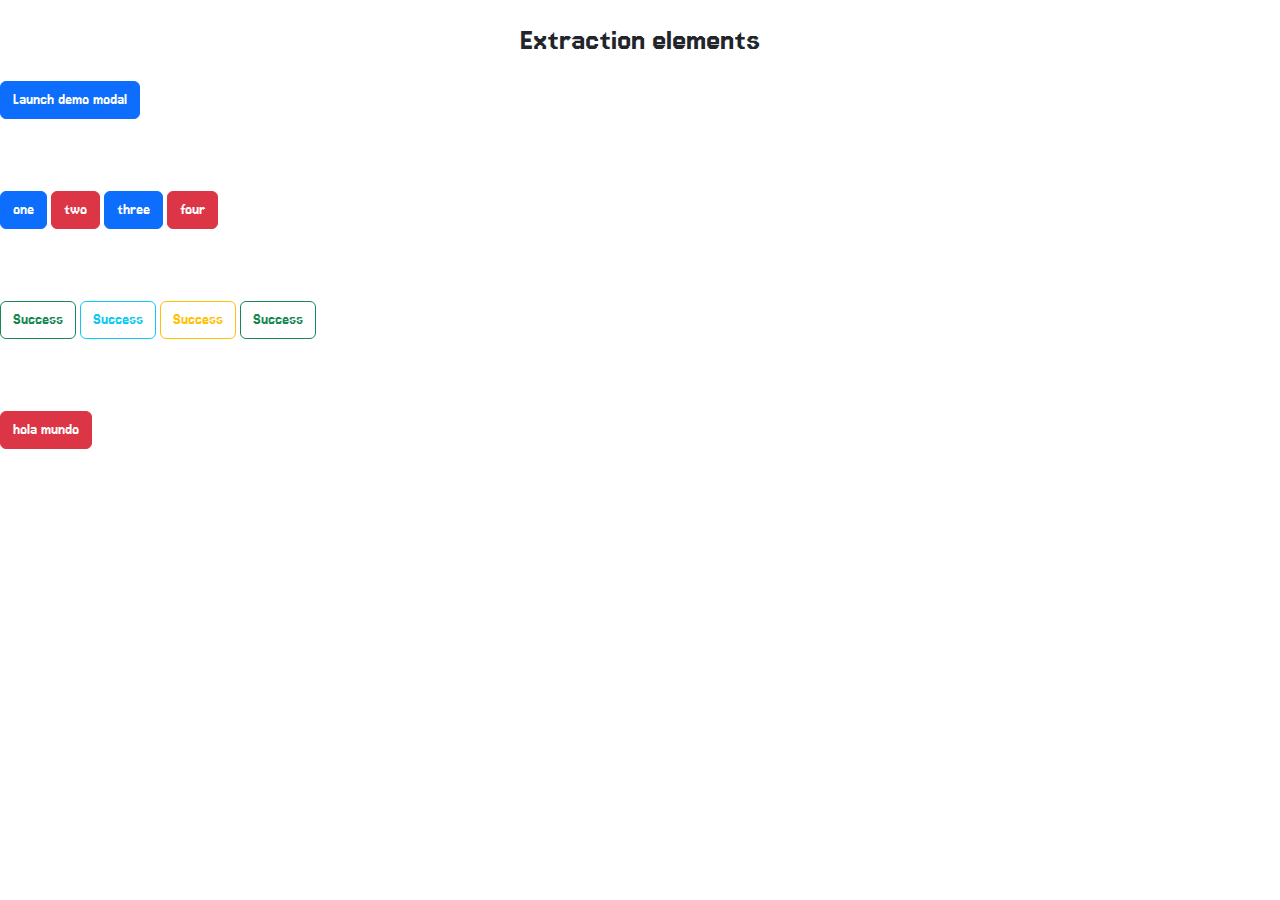
<file: 01_extraccionDeElementosDelDOM/index.html>
<!DOCTYPE html>
<!-- se sube todo a github -->
<html lang="en">
  <head>
    <meta charset="UTF-8">

    <meta charset="UTF-8">
    <meta name="viewport" content="width=device-width, initial-scale=1.0">
    <meta name="description"
      content />
    <meta name="keywords"
      content="DOM,JS,CSS">
    <meta name="sitedomain" content="https://example.com/" />
    <meta name="organization" content="Riwi_Dell" />
    <meta name="author" content="Juan felipe pulgarin" />
    <meta name="designer" content="Juan felipe pulgarin " />
    <meta name="copyright"
      content="© 2024 Veterinaria. Todos los derechos reservados">
    <meta name="robots" content="index,follow" />
    <meta name="googlebot" content="index,follow" />
    <meta name="revisit-after" content="15days" />
    <link rel="shortcut icon" href="./public/icons/favicon.ico"
      type="image/x-icon">
    <!-- <link rel="stylesheet" href="./src/css/normalize.css"> -->
    <!-- styles from boobstrap -->
    <link
      href="https://cdn.jsdelivr.net/npm/bootstrap@5.3.3/dist/css/bootstrap.min.css"
      rel="stylesheet"
      integrity="sha384-QWTKZyjpPEjISv5WaRU9OFeRpok6YctnYmDr5pNlyT2bRjXh0JMhjY6hW+ALEwIH"
      crossorigin="anonymous">
    <!-- personal styles -->
    <link rel="stylesheet" href="./src/css/style.css">

    <title>DOM pt1</title>
  </head>
  <body>
    <header>
      <h1>Extraction elements</h1>
    </header>
    <main>
      <!-- Button trigger modal -->
      <button type="button" class="btn btn-primary" data-bs-toggle="modal"
        data-bs-target="#exampleModal">
        Launch demo modal
      </button>

      <!-- Modal -->
      <div class="modal fade" id="exampleModal" tabindex="-1"
        aria-labelledby="exampleModalLabel" aria-hidden="true">
        <div class="modal-dialog">
          <div class="modal-content">
            <div class="modal-header">
              <h1 class="modal-title fs-5" id="exampleModalLabel">Modal
                title</h1>
              <button type="button" class="btn-close"
                data-bs-dismiss="modal" aria-label="Close"></button>
            </div>
            <div class="modal-body">
              ...
            </div>
            <div class="modal-footer">
              <button type="button" class="btn btn-secondary"
                data-bs-dismiss="modal">Close</button>
              <button type="button" class="btn btn-primary">Save
                changes</button>
            </div>
          </div>
        </div>
      </div>
      <section>
        <!-- /////boton importado de bootstrap/// -->
        <br><br><br><button type="button" id="btn-one" class="btn btn-primary">one</button>
        <button type="button" class="btn btn-danger btn-two">two</button>
        <button type="button" class="btn btn-primary" name="btn-three">three</button>
        <button type="button" class="btn btn-danger">four</button><br><br><br><br>
      </section>
      <section>
        <button type="button" class="btn btn-outline-success" id="btn-five">Success</button>
        <button type="button" class="btn btn-outline-info btn-six" >Success</button>
        <button type="button" class="btn btn-outline-warning" name="btn-seven">Success</button>
        <button type="button" class="btn btn-outline-success">Success</button><br><br><br><br>
      </section>
      <section>
        <button type="button" id="btn-example" class="btn btn-danger">example</button>
      </section>
    </main>
    <footer></footer>
    <script
      src="https://cdn.jsdelivr.net/npm/bootstrap@5.3.3/dist/js/bootstrap.bundle.min.js"
      integrity="sha384-YvpcrYf0tY3lHB60NNkmXc5s9fDVZLESaAA55NDzOxhy9GkcIdslK1eN7N6jIeHz"
      crossorigin="anonymous"></script>
    <script src="./src/js/main.js"></script>
  </body>
</html>
</file>
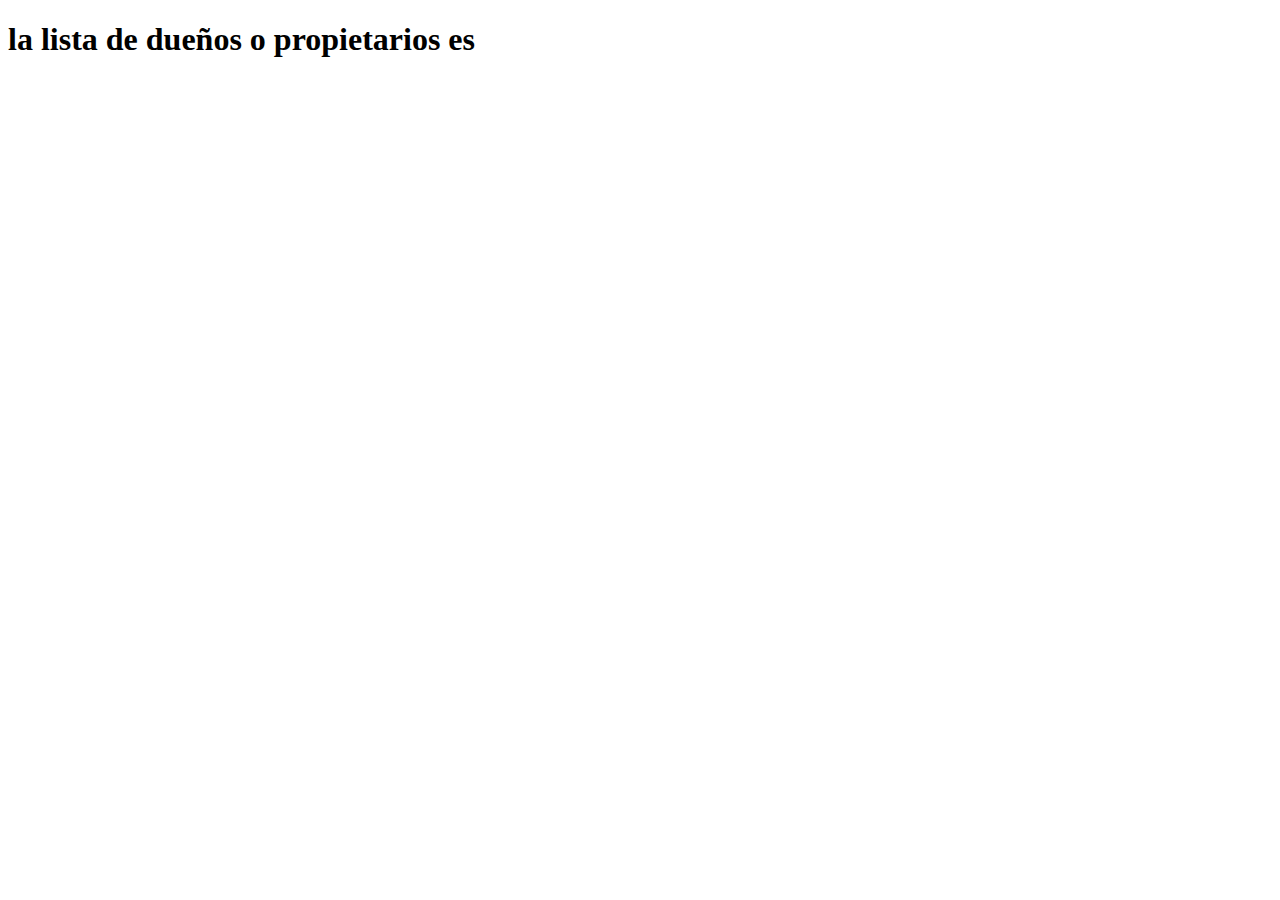
<file: entregableModulo3/src/pages/listar.html>
<!DOCTYPE html>
<html lang="en">
<head>
    <meta charset="UTF-8">
    <meta name="viewport" content="width=device-width, initial-scale=1.0">
    <title>listar</title>
</head>
<body>
    <h1>la lista de dueños o propietarios es </h1>
</body>
</html>
</file>
<file: 01_extraccionDeElementosDelDOM/src/css/style.css>
@import url("./normalize.css");
/* con lo anterior importamos el normalize */
@import url("https://cdn.jsdelivr.net/npm/bootstrap-icons@1.11.3/font/bootstrap-icons.min.css");
@import url('https://fonts.googleapis.com/css2?family=Jacquard+12+Charted&family=Jersey+15&display=swap');
*{
    font-family: "Jersey 15", sans-serif;
}




h1{
    text-align:center;
}
</file>
